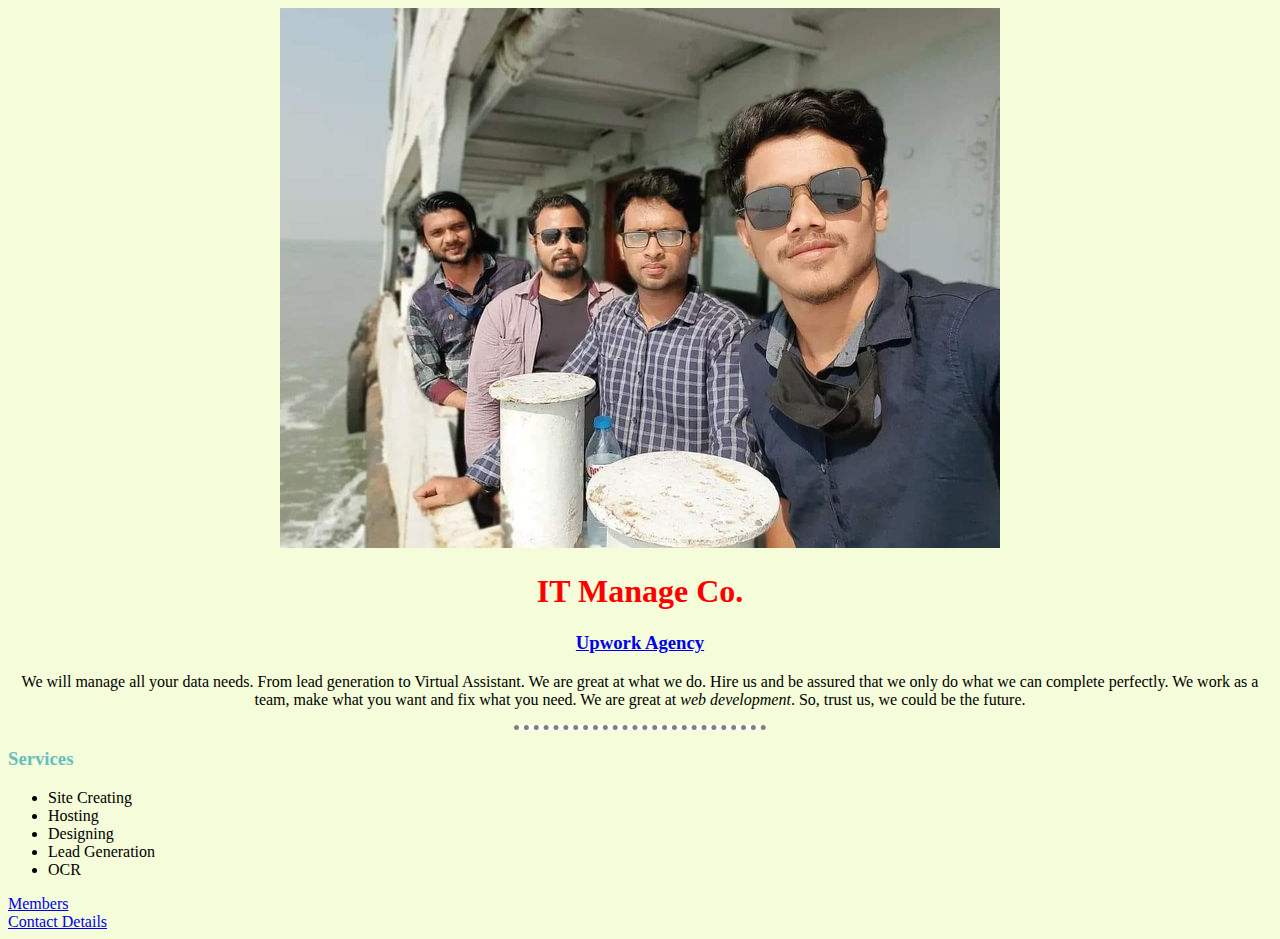
<file: index.html>
<!DOCTYPE html>
<html lang="en" dir="ltr">
  <head>
    <meta charset="utf-8">
    <title>IT Manage</title>
    <link rel="stylesheet" href="CSS/styles.css">
  </head>
  <body>
    <center>
      <img src="Images\Ryon & Co.jpg" alt="Ryon & Co.">

    <h1>IT Manage Co.</h1>
    <h3>
      <strong><a href="https://www.upwork.com/agencies/~01fa7d415f3fecb98d">Upwork Agency</a></strong>
    </h3>
    <p>
      We will manage all your data needs. From lead generation to Virtual Assistant.
      We are great at what we do. Hire us and be assured that we only do what we can complete perfectly.
      We work as a team, make what you want and fix what you need. We are great at <em>web development</em>. So, trust us, we could be the future.
    </p>
    </center>
    <hr>
    <h3>Services</h3>
    <ul>
      <li>Site Creating</li>
      <li>Hosting</li>
      <li>Designing</li>
      <li>Lead Generation</li>
      <li>OCR</li>
     


    </ul>
    <a href="Members.html">Members</a>
    <br>
    <a href="contact.html">Contact Details</a>

  </body>
</html>
</file>
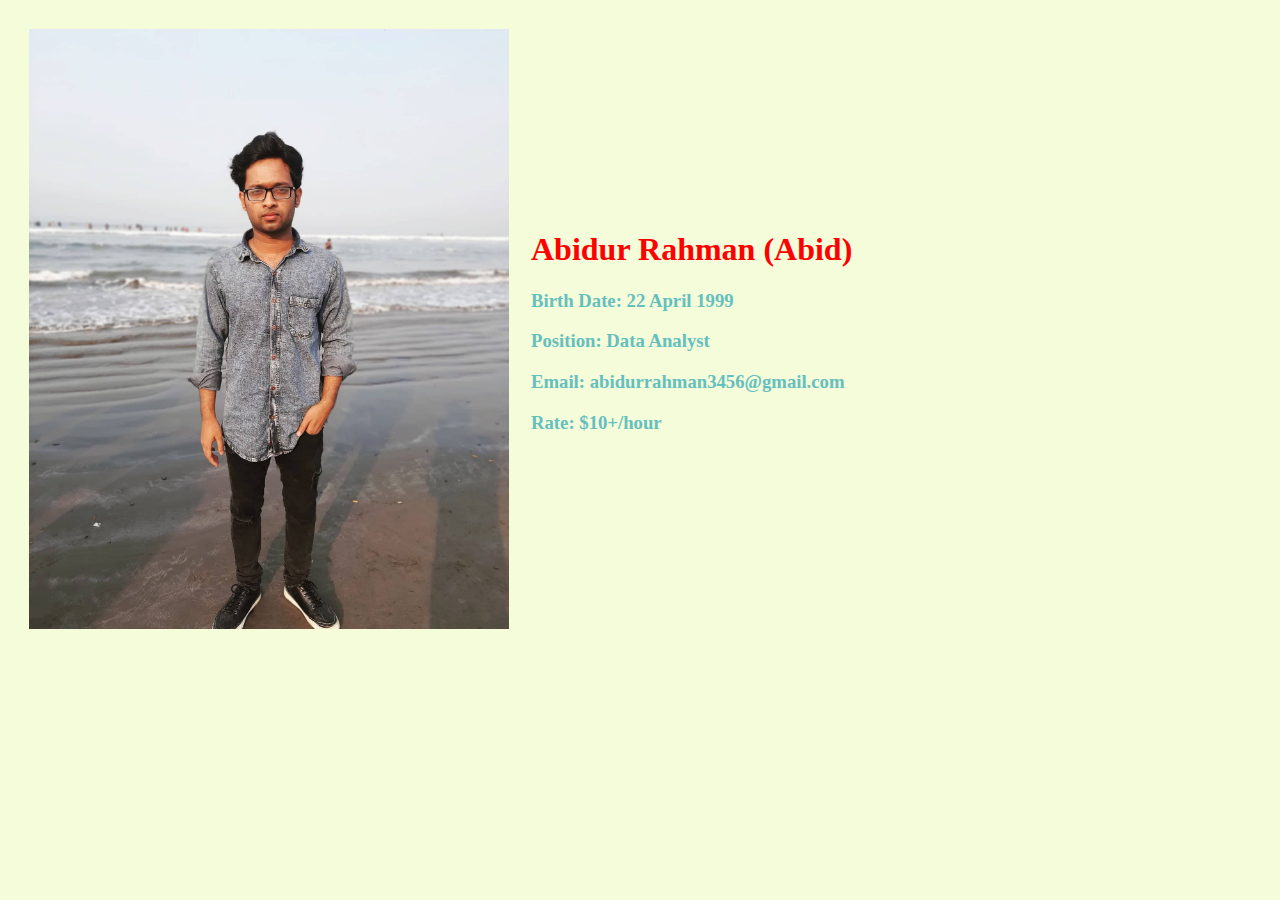
<file: Abid.html>
<!DOCTYPE html>
<html lang="en" dir="ltr">
  <head>
    <meta charset="utf-8">
    <title>Abid</title>
    <link rel="stylesheet" href="CSS/styles.css">

  <table cellspacing="20">
    <tr>
      <td><img src="Images/Abid.jpg" alt="Abid" height="600"></td>
      <td><h1>Abidur Rahman (Abid)</h1>

      <h3><strong>Birth Date: </strong>22 April 1999</h3>
      <h3><strong>Position: </strong>Data Analyst</h3>
      <h3><strong>Email: </strong>abidurrahman3456@gmail.com</h3>
      <h3><strong>Rate: </strong>$10+/hour</h3>
     </td>
    </tr>
  </table>



  </head>
  <body>

  </body>
</html>
</file>
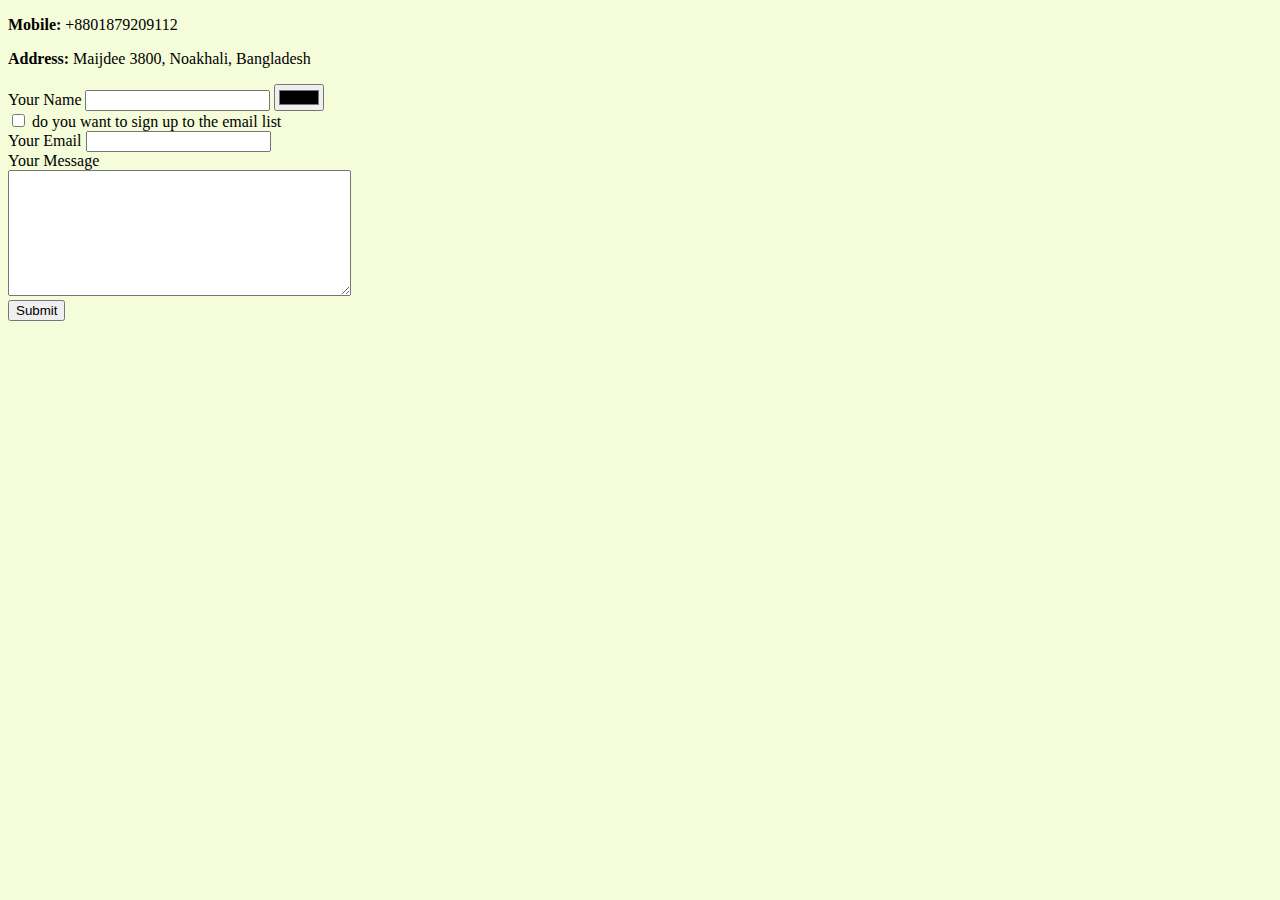
<file: contact.html>
<!DOCTYPE html>
<html lang="en" dir="ltr">
  <head>
    <meta charset="utf-8">
    <title>Contact Details</title>
    <link rel="stylesheet" href="CSS/styles.css">
  </head>
  <body>
    <p><strong>Mobile: </strong>+8801879209112</p>
    <p>
      <strong>Address: </strong>Maijdee 3800, Noakhali, Bangladesh
    </p>

    <form class="" action="mailto:ryonhos@gmail.com" method="post" enctype="text/plain">
      <label for="">Your Name</label>
      <input type="text" name="yourName" value="">
      <input type="color" name="" value=""><br>
      <input type="checkbox" name="" value="">
      <label for="">do you want to sign up to the email list</label><br>
      <label for="">Your Email</label>
      <input type="Email" name="yourEmail" value=""><br>
      <label for="">Your Message</label><br>
      <textarea name="yourMessage" rows="8" cols="40"></textarea>

      <br>

      <input type="submit" name="" >

    </form>
  </body>
</html>
</file>
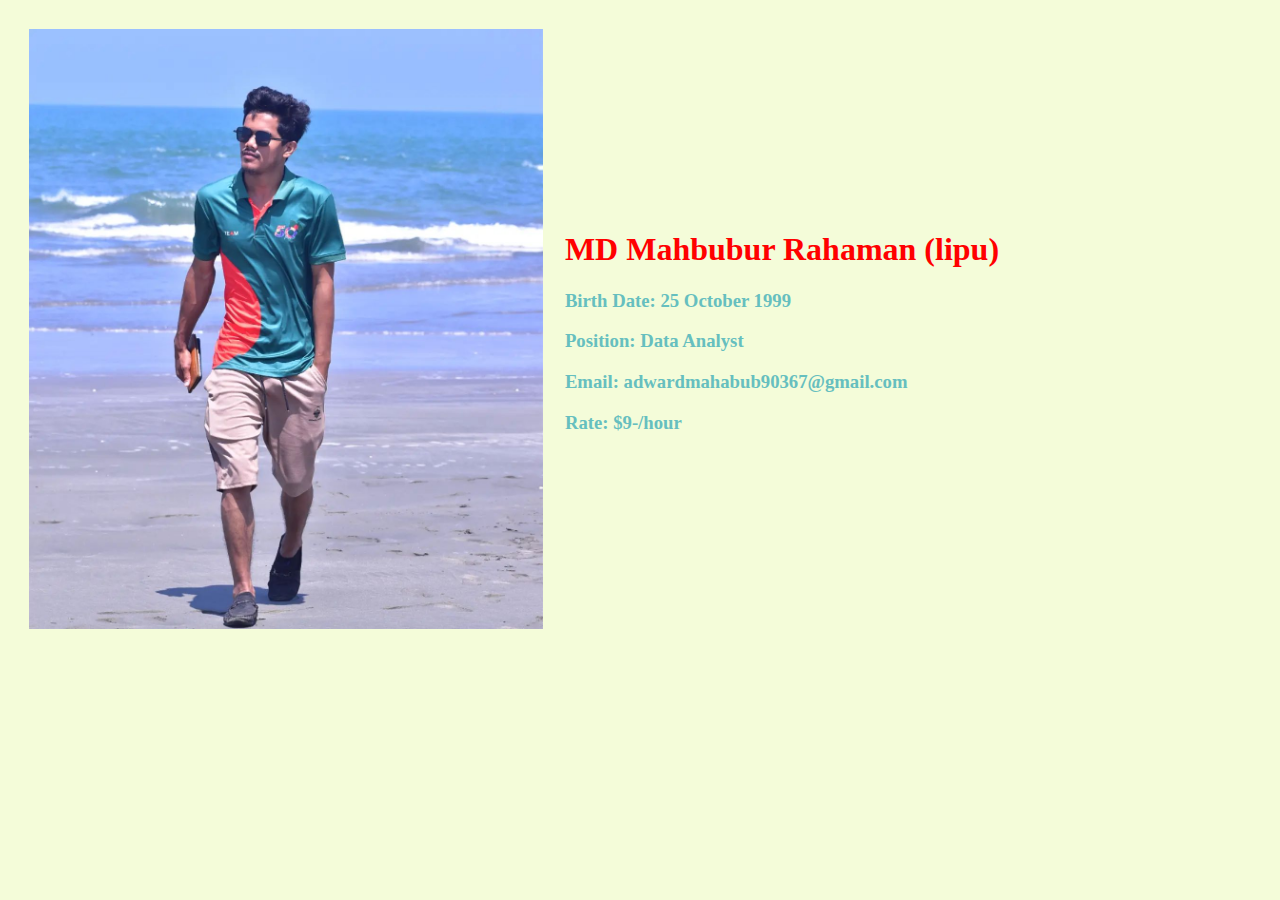
<file: Lipu.html>
<!DOCTYPE html>
<html lang="en" dir="ltr">
  <head>
    <meta charset="utf-8">
    <title>Lipu</title>
    <link rel="stylesheet" href="CSS/styles.css">

   <table cellspacing="20">
     <tr>
       <td><img src="Images/Lipu2.jpg" alt="Lipu" height="600"></td>
       <td><h1>MD Mahbubur Rahaman (lipu)</h1>

       <h3><strong>Birth Date: </strong>25 October 1999</h3>
       <h3><strong>Position: </strong>Data Analyst</h3>
       <h3><strong>Email: </strong>adwardmahabub90367@gmail.com</h3>
       <h3><strong>Rate: </strong>$9-/hour</h3>
     </td>
     </tr>
   </table>


  </head>
  <body>

  </body>
</html>
</file>
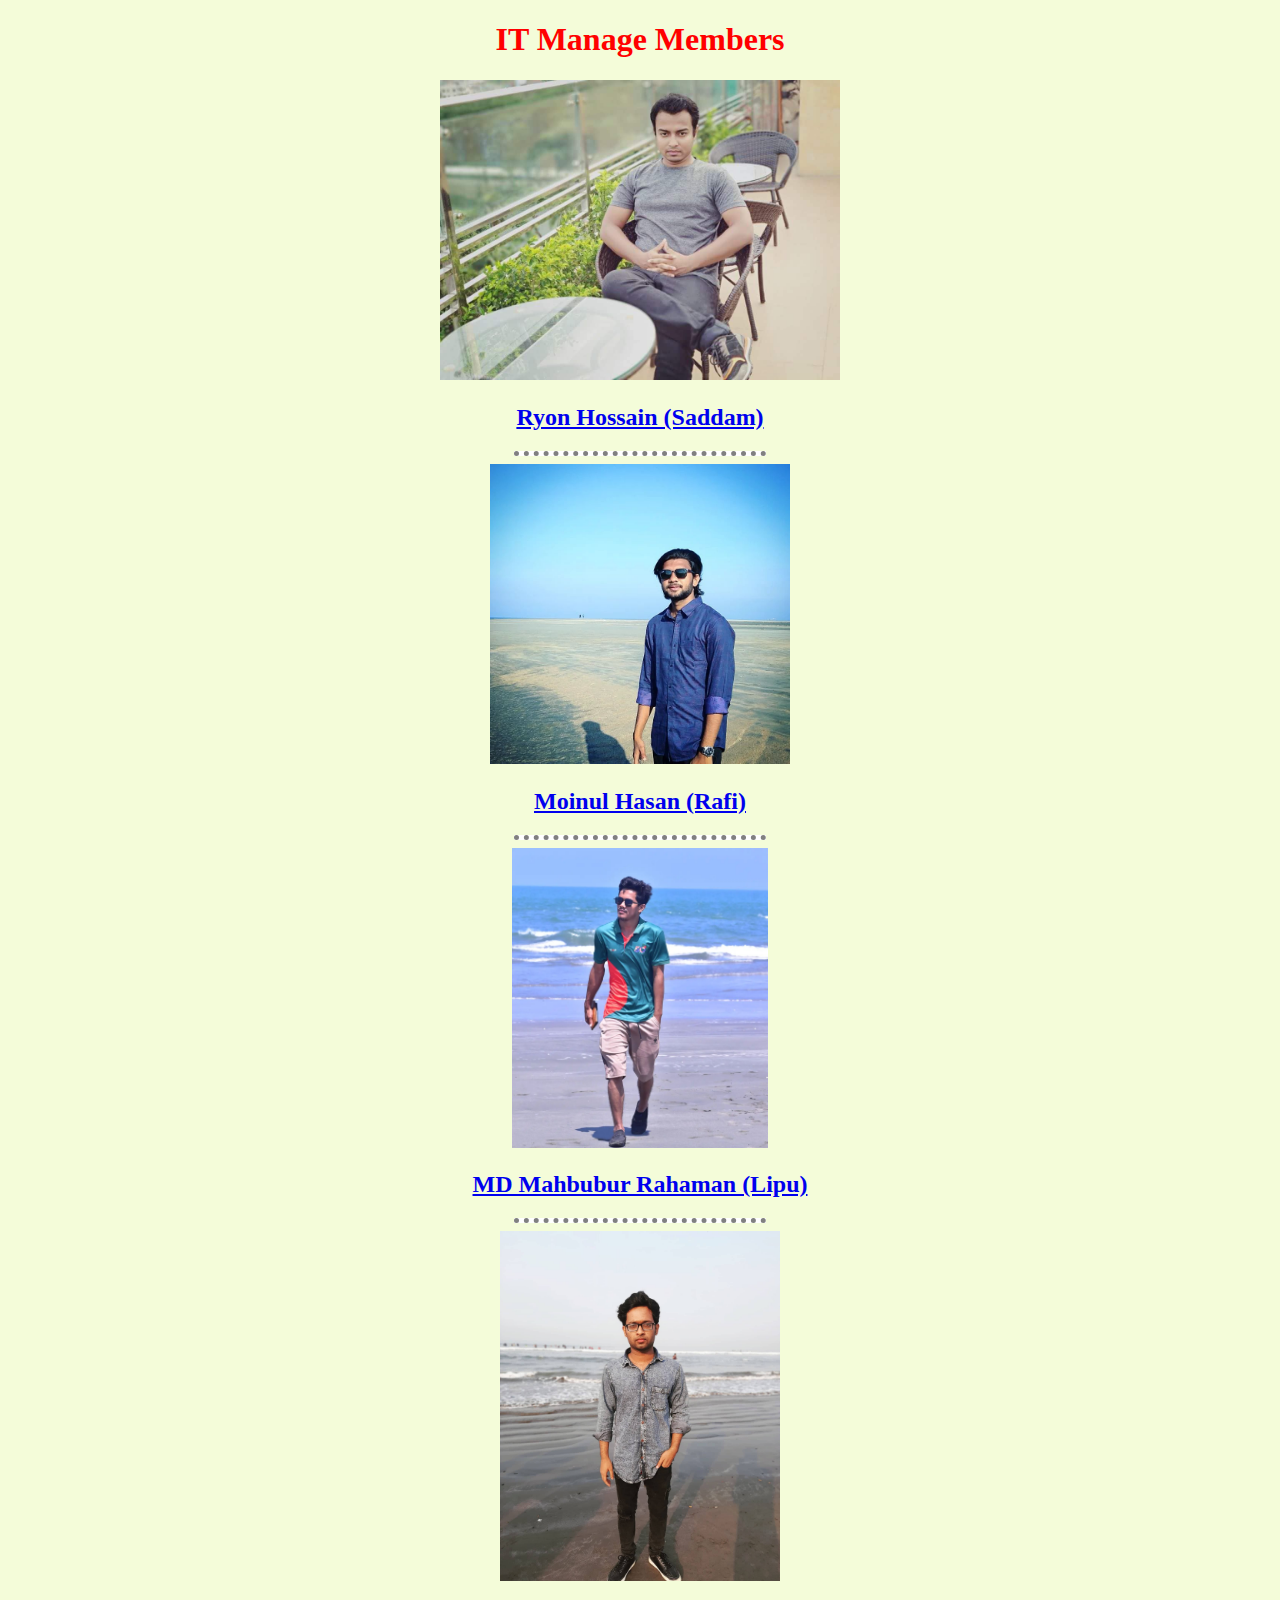
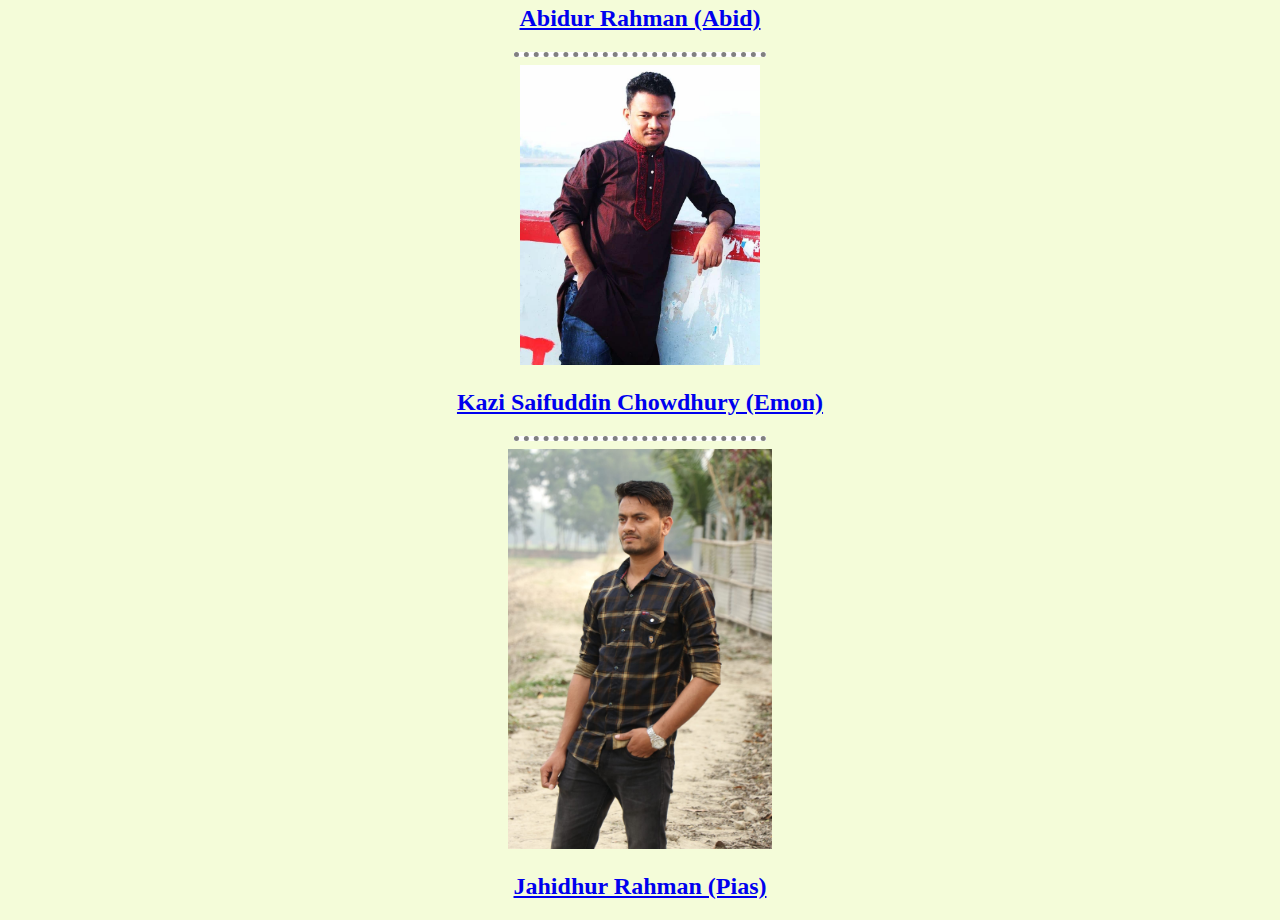
<file: Members.html>
<!DOCTYPE html>
<html lang="en" dir="ltr">
  <head>
    <meta charset="utf-8">
    <title>Members</title>
    <link rel="stylesheet" href="CSS/styles.css">



 <center>
   <h1>IT Manage Members</h1>

   
     <img src="Images/Ryon.jpg" alt="Ryon" height="300">
     <h2><a href="Ryon.html">Ryon Hossain (Saddam)</a></h2>
     <hr>
     <img src="Images/Rafi.jpg" alt="Rafi" height="300">
     <h2><a href="Rafi.html">Moinul Hasan (Rafi)</a></h2>
     <hr>
     <img src="Images/Lipu2.jpg" alt="Lipu" height="300">
     <h2><a href="Lipu.html">MD Mahbubur Rahaman (Lipu)</a></h2>
     <hr>
     <img src="Images/Abid.jpg" alt="Abid" height="350">
     <h2><a href="Abid.html">Abidur Rahman (Abid)</a></strong></h2>
     <hr>
     <img src="Images/Saif.jpg" alt="Saif" height="300">
     <h2><a href="Saif.html">Kazi Saifuddin Chowdhury (Emon)</a></h2>
     <hr>
     <img src="Images/Pias.jpg" alt="Pias" height="400">
     <h2><a href="Pias.html">Jahidhur Rahman (Pias)</a></h2>

</center>
  </head>
  <body>

  </body>
</html>
</file>
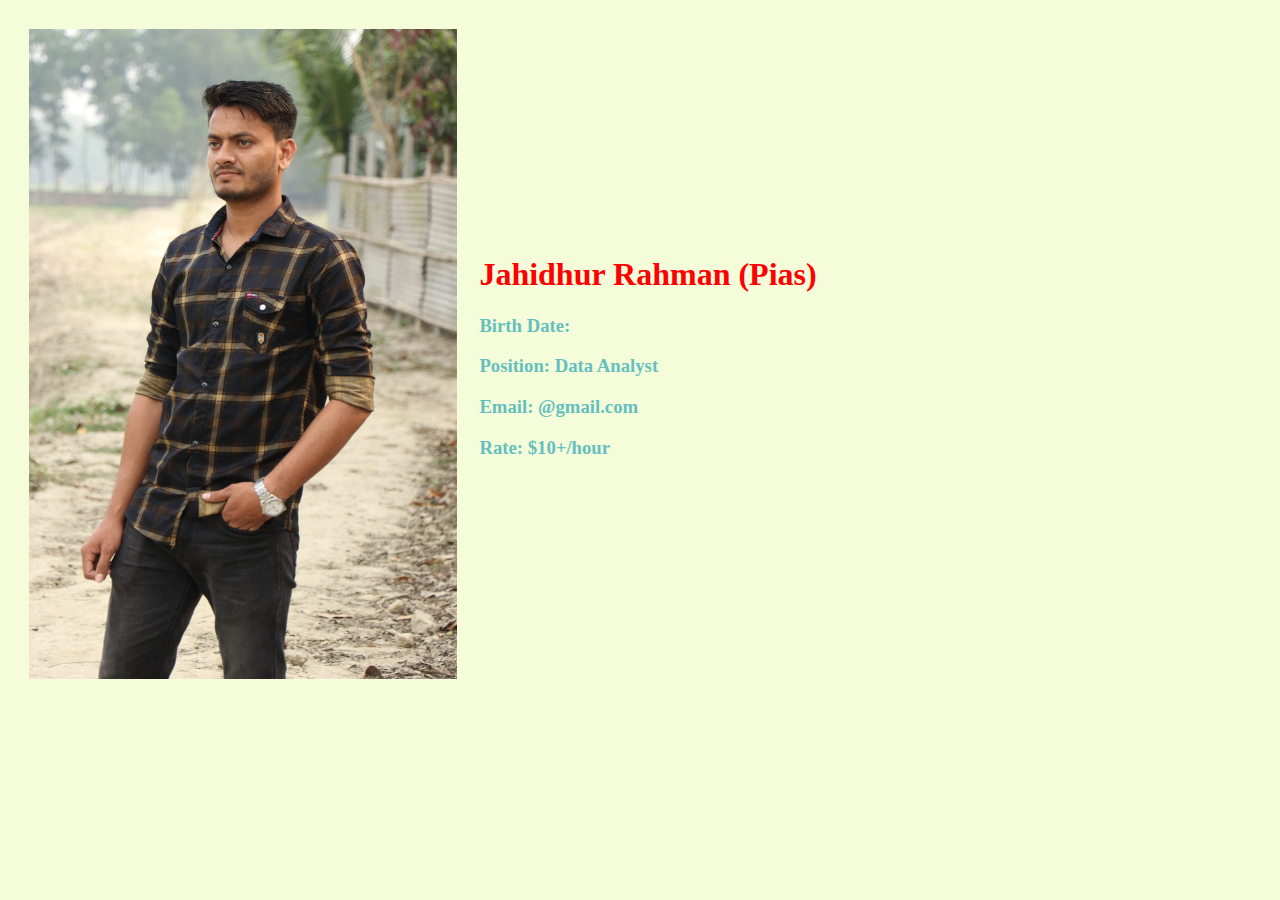
<file: Pias.html>
<!DOCTYPE html>
<html lang="en" dir="ltr">
  <head>
    <meta charset="utf-8">
    <title>Pias</title>
    <link rel="stylesheet" href="CSS/styles.css">
    <table cellspacing="20">
      <tr>
        <td><img src="Images/Pias.jpg" alt="Pias" height="650"></td>
        <td><h1 <a href="https://www.upwork.com/freelancers/~01c71022570833b2dd">Jahidhur Rahman (Pias)</a></h1>

        <h3><strong>Birth Date: </strong></h3>
        <h3><strong>Position: </strong>Data Analyst</h3>
        <h3><strong>Email: </strong>@gmail.com</h3>
        <h3><strong>Rate: </strong>$10+/hour</h3>
      </td>
      </tr>
    </table>

  </head>
  <body>

  </body>
</html>
</file>
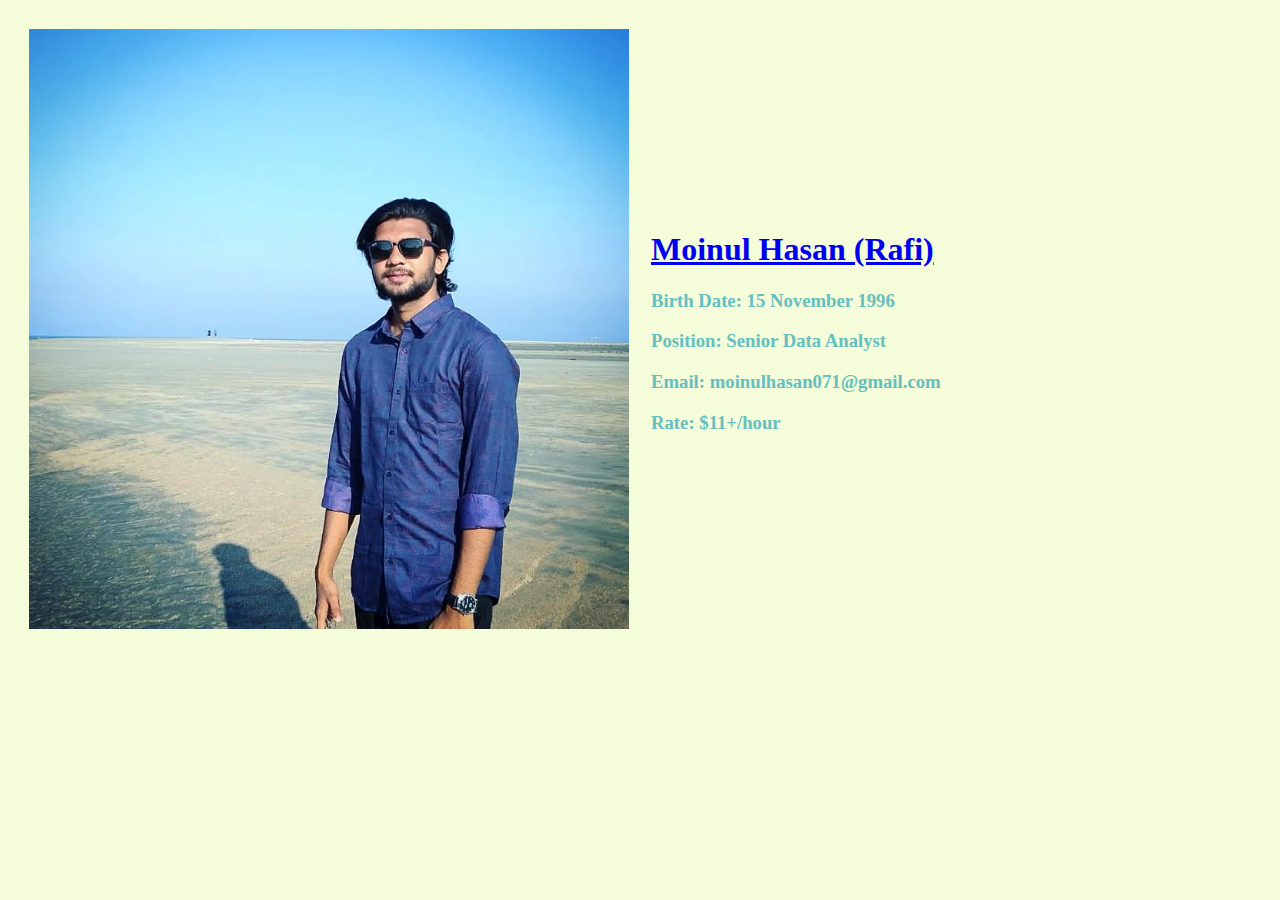
<file: Rafi.html>
<!DOCTYPE html>
<html lang="en" dir="ltr">
  <head>
    <meta charset="utf-8">
    <title>Rafi</title>
    <link rel="stylesheet" href="CSS/styles.css">

   <table cellspacing="20">
     <tr>
       <td><img src="Images/Rafi.jpg" alt="Rafi" height="600"></td>
       <td><h1><a href="https://www.upwork.com/freelancers/~01cf8eb15125fc196">Moinul Hasan (Rafi)</a></h1>
       <h3><strong>Birth Date: </strong>15 November 1996</h3>
       <h3><strong>Position: </strong>Senior Data Analyst</h3>
       <h3><strong>Email: </strong>moinulhasan071@gmail.com</h3>
       <h3><strong>Rate: </strong>$11+/hour</h3>
     </td>
     </tr>
   </table>


  </head>
  <body>

  </body>
</html>
</file>
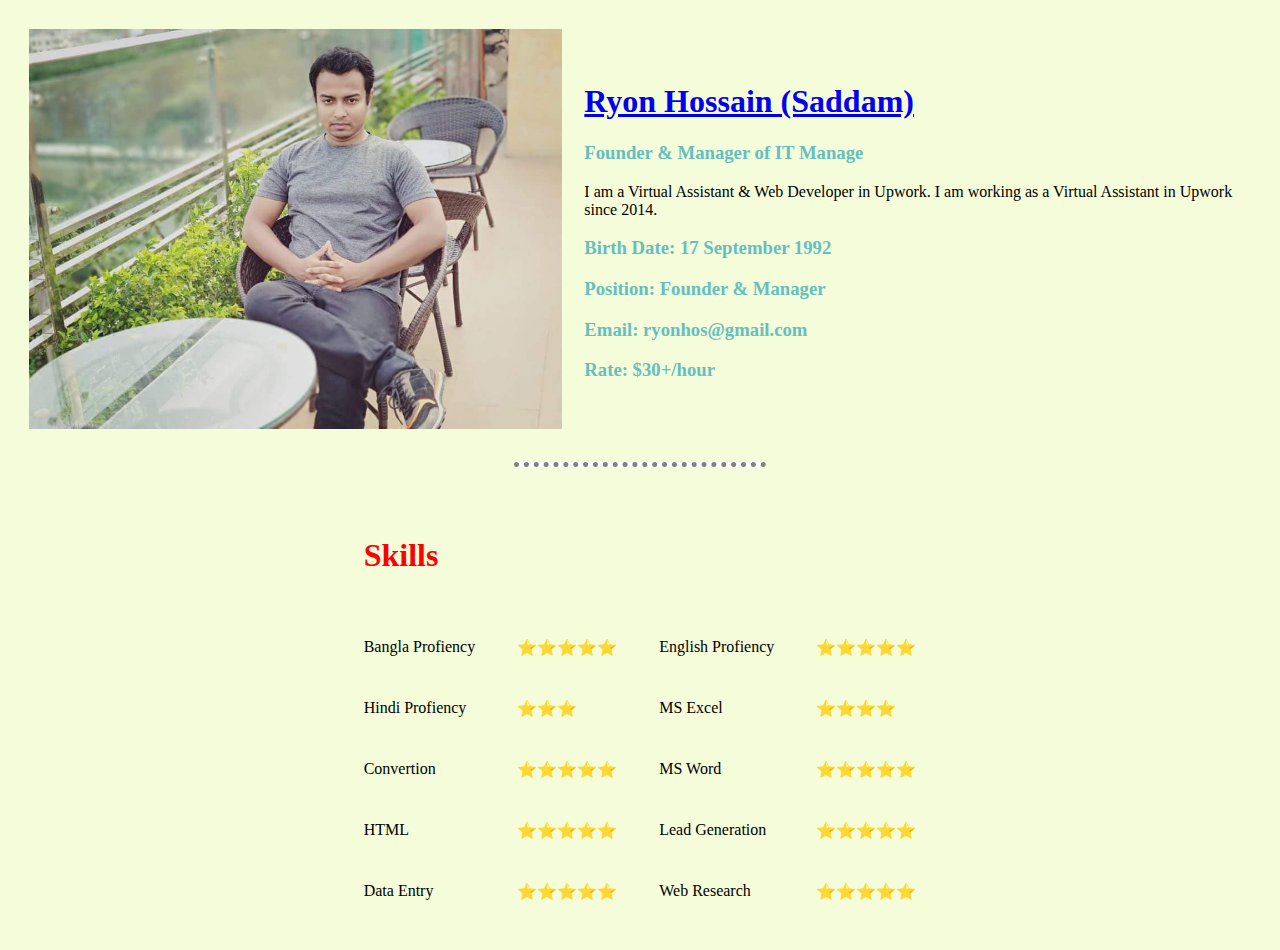
<file: Ryon.html>
<!DOCTYPE html>
<html lang="en" dir="ltr">
  <head>
    <meta charset="utf-8">
    <title>Saddam</title>
    <link rel="stylesheet" href="CSS/styles.css">



  <table cellspacing="20">

   <tr>
    <td><img src="Images/Ryon.jpg" alt="Saddam" height="400"></td>
    <td><h1><a href="https://www.upwork.com/freelancers/~0189a2ed8ad2f4bf7c">Ryon Hossain (Saddam)</a></h1>
    <h3>Founder & Manager of IT Manage</h3>

     <p>
       I am a Virtual Assistant & Web Developer in Upwork. I am working as a Virtual Assistant in Upwork since 2014.
     </p>
     <h3>Birth Date: 17 September 1992</h3>
     <h3>Position: Founder & Manager</h3>
     <h3>Email: ryonhos@gmail.com</h3>
     <h3>Rate: $30+/hour</h3>
    </tr>
  </table>
    <hr>




<center>
  <table cellspacing="40">
    <tr>
      <td><h1>Skills</h1></td>

    </tr>


           <tr>
             <td>Bangla Profiency</td>
             <td>⭐⭐⭐⭐⭐</td>


             <td>English Profiency</td>
             <td>⭐⭐⭐⭐⭐</td>
           </tr>
           <tr>
             <td>Hindi Profiency</td>
             <td>⭐⭐⭐</td>



             <td>MS Excel</td>
             <td>⭐⭐⭐⭐</td>
           </tr>
           <tr>
             <td>Convertion</td>
             <td>⭐⭐⭐⭐⭐</td>
             <td>MS Word</td>
             <td>⭐⭐⭐⭐⭐</td>
           </tr>
           <tr>
             <td>HTML</td>
             <td>⭐⭐⭐⭐⭐</td>
             <td>Lead Generation</td>
             <td>⭐⭐⭐⭐⭐</td>
           </tr>
           <tr>
             <td>Data Entry</td>
             <td>⭐⭐⭐⭐⭐</td>
             <td>Web Research</td>
             <td>⭐⭐⭐⭐⭐</td>
           </tr>

         </table>
      </td>
    </tr>


  </table>


</center>

  </head>
  <body>

  </body>
</html>
</file>
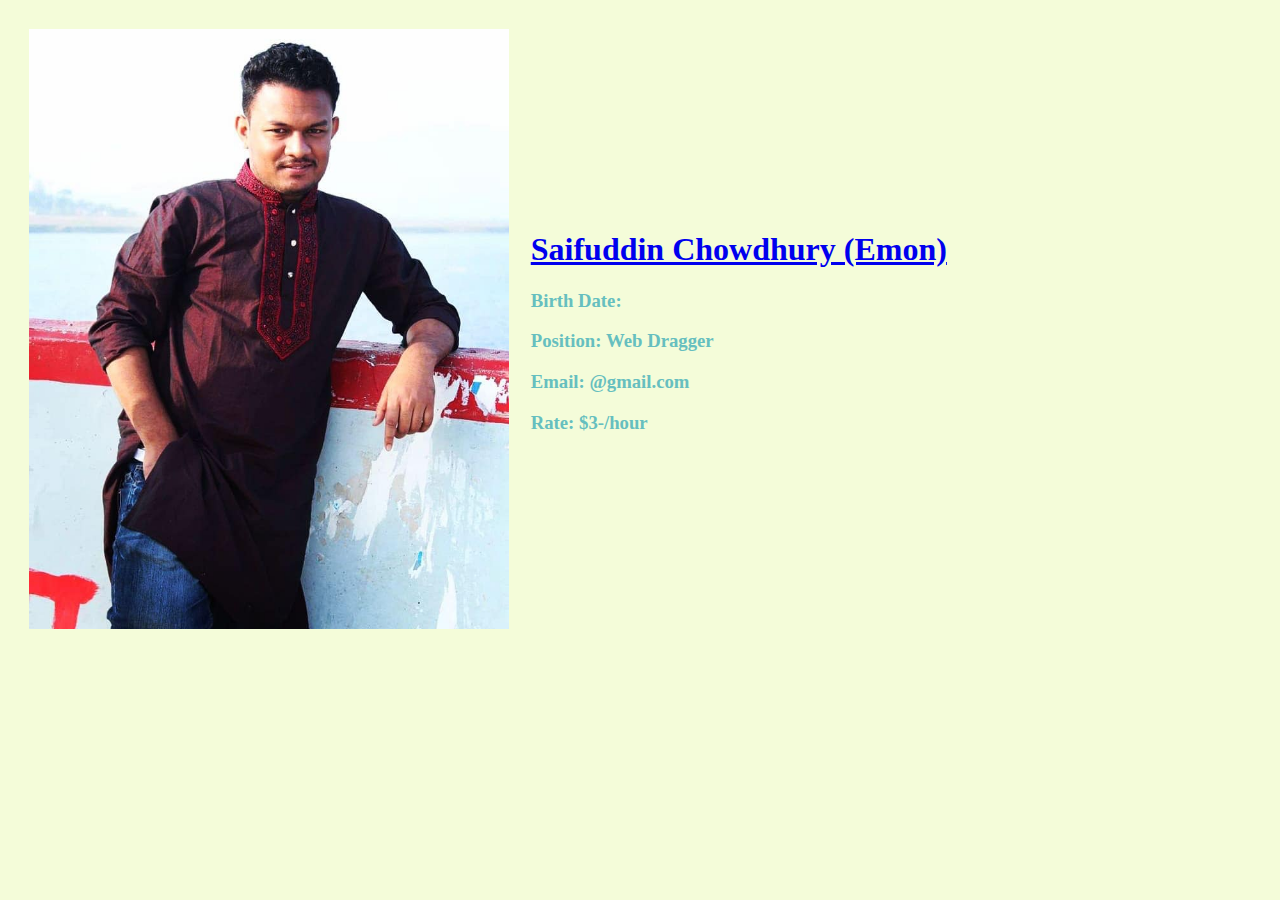
<file: Saif.html>
<!DOCTYPE html>
<html lang="en" dir="ltr">
  <head>
    <meta charset="utf-8">
    <title>Saif</title>
    <link rel="stylesheet" href="CSS/styles.css">

    <table cellspacing="20">
      <tr>
        <td><img src="Images/Saif.jpg" alt="Saif" height="600"></td>
        <td>  <h1><a href="https://www.upwork.com/freelancers/~0189a2ed8ad2f4bf7c">Saifuddin Chowdhury (Emon)</a></h1>
          <h3><strong>Birth Date: </strong></h3>
          <h3><strong>Position: </strong>Web Dragger</h3>
          <h3><strong>Email: </strong>@gmail.com</h3>
          <h3><strong>Rate: </strong>$3-/hour</h3>
         </td>
      </tr>
    </table>


  </head>
  <body>

  </body>
</html>
</file>
<file: CSS/styles.css>
body {
  background-color: #F4FCD9;
}

hr {
background-color: white;
border-style: dotted none none;
border-color: gray;
border-width: 5px;
width: 20%;
}
h3 {
  color: #66bfbf;
}
h1 {
  color: red;
}
h2:hover {
  background-color: gold;
}
</file>
